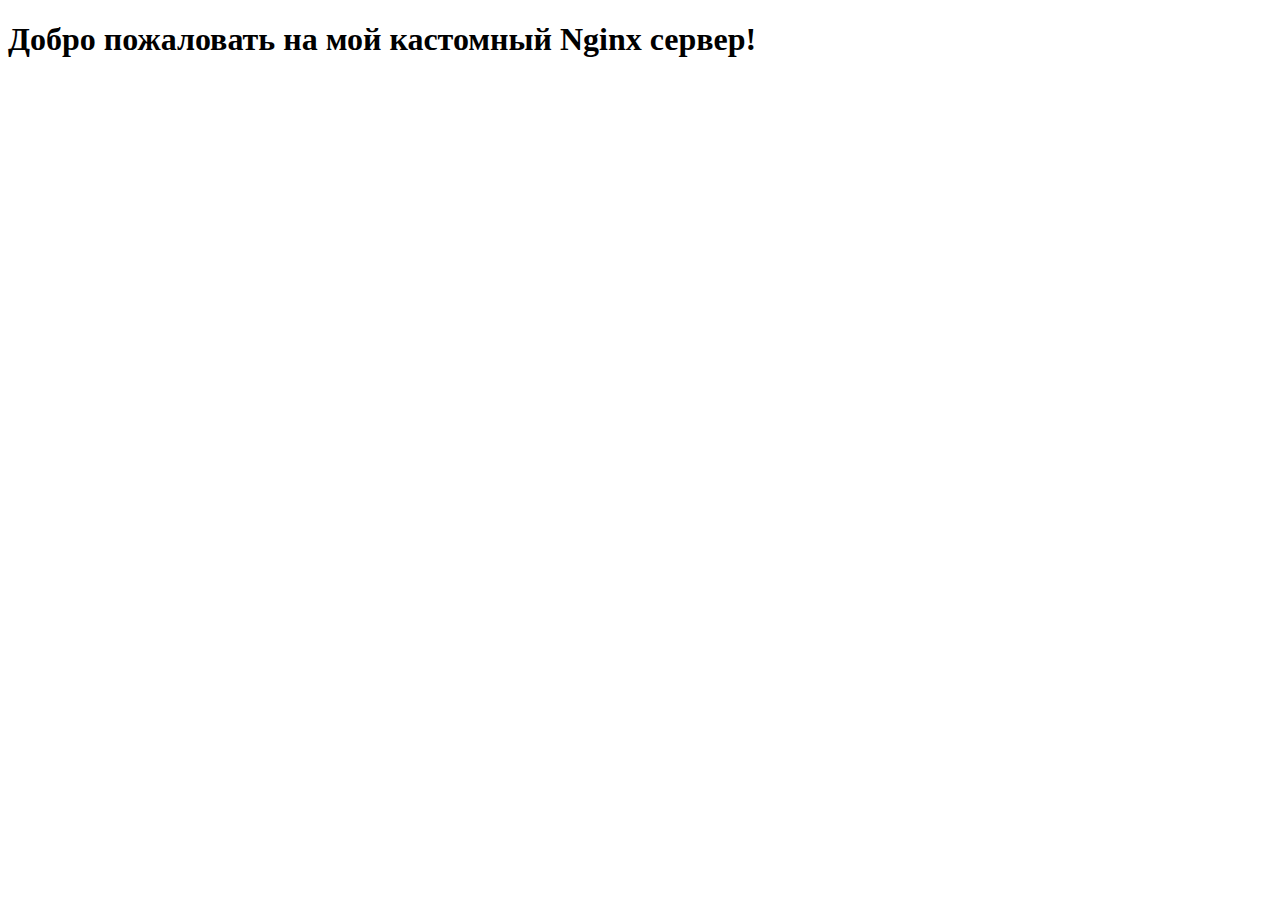
<file: nginx_custom/index.html>
<!DOCTYPE html>
<html lang="en">
<head>
    <meta charset="UTF-8">
    <meta name="viewport" content="width=device-width, initial-scale=1.0">
    <title>Welcome</title>
</head>
<body>
    <h1>Добро пожаловать на мой кастомный Nginx сервер!</h1>
</body>
</html>
</file>
